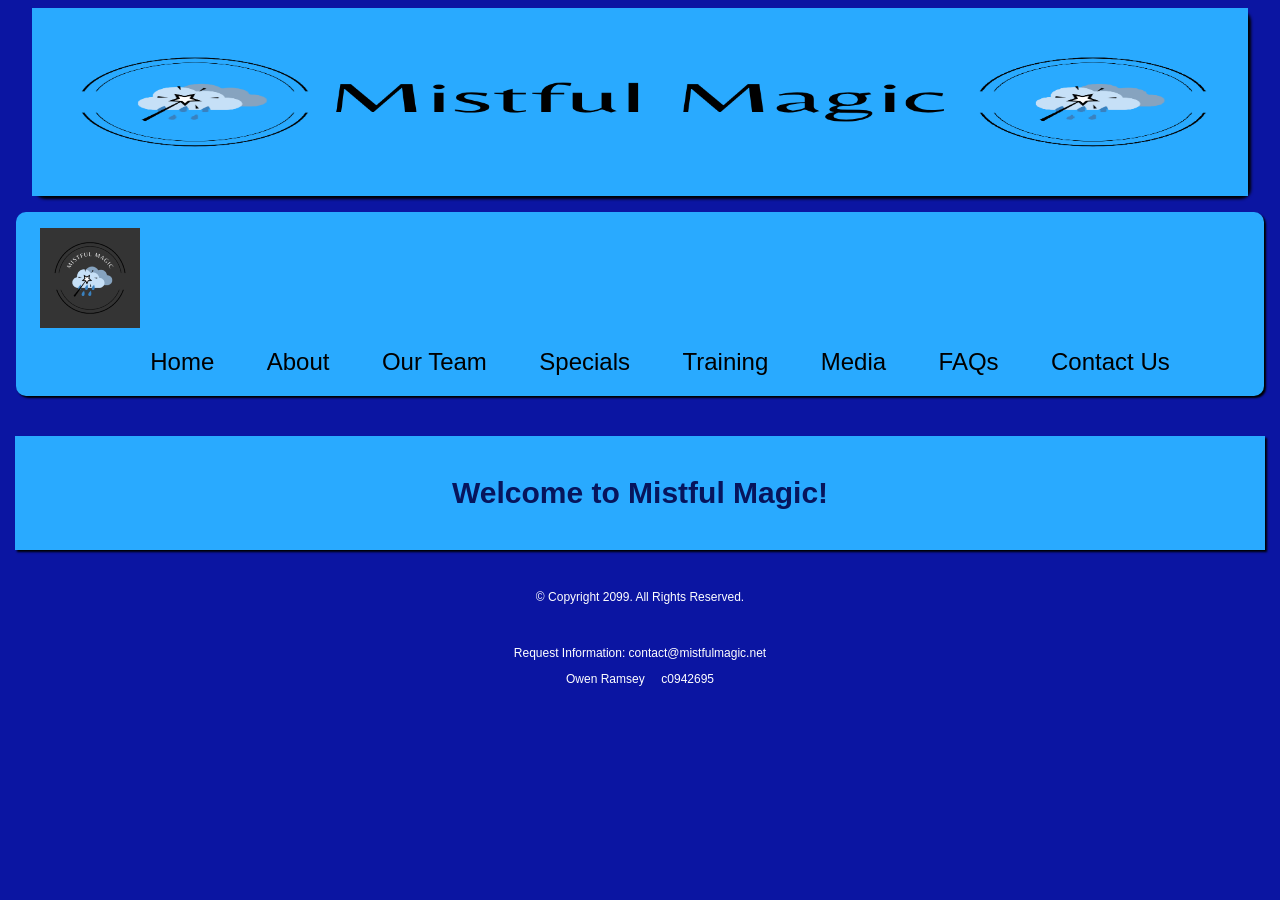
<file: index.html>
<!DOCTYPE html>
<!--
  Owen Ramsey
  index.html
  -->
<html lang="en">
<head>
<link rel="stylesheet" href = "css/styles.css">
<meta name="viewport" content="width=device-width, initial-scale=1">
  <title> Mistful Magic </title>
  <meta charset="utf-8">

  <link rel="shortcut icon" href="images/favicon.ico">
  
  <link rel="icon" type="images/png" sizes="32x32" href="images/favicon-32.png">
  
  <link rel="apple-touch-icon" sizes="180x180" href="images/apple-touch-icon.png">
  
  <link rel="icon" sizes="192x192" href="images/android-chrome-192.png">
  
</head>

<body>
 

  <header> 
		 <div class="tablet-desktop">
		<img src="images/mistful-magic-banner.png" alt= " Mistful magic logo banner">
		</div>
  </header>
   <div id="container">
  <nav>
		<a href="index.html"> <img src="images/Mistful-Magic.png" 
		alt="Company logo"> </a>
  <ul> 
		
		<li> <a href="index.html"> Home </a> </li>
		<li> <a href="about.html"> About </a> </li>
		<li><a href="team.html"> Our Team </a> </li>
		<li> <a href="specials.html"> Specials </a> </li>
		<li> <a href="training.html"> Training </a> </li>
		<li> <a href="media.html"> Media </a> </li>
		<li> <a href="faqs.html"> FAQs </a> </li>
		<li> <a href="contact.html">Contact Us</a> </li>
  </ul>
  </nav>
  
  <!-- Use the main area to add the main content to the webpage -->
  <main>
  <div id="intro">
   <h2>  Welcome to Mistful Magic! </h2>
  </div>
  </main>
  
  <footer>
    <p>&copy; Copyright 2099. All Rights Reserved.</p>
	<br> 
	<p> <a href="mailto:contact@mistfulmagic.net"> Request Information: contact@mistfulmagic.net </a> </p>
	<p> Owen Ramsey &nbsp; &nbsp; c0942695 </p>
  </footer>
  
  </div>
</body>

</html>
</file>
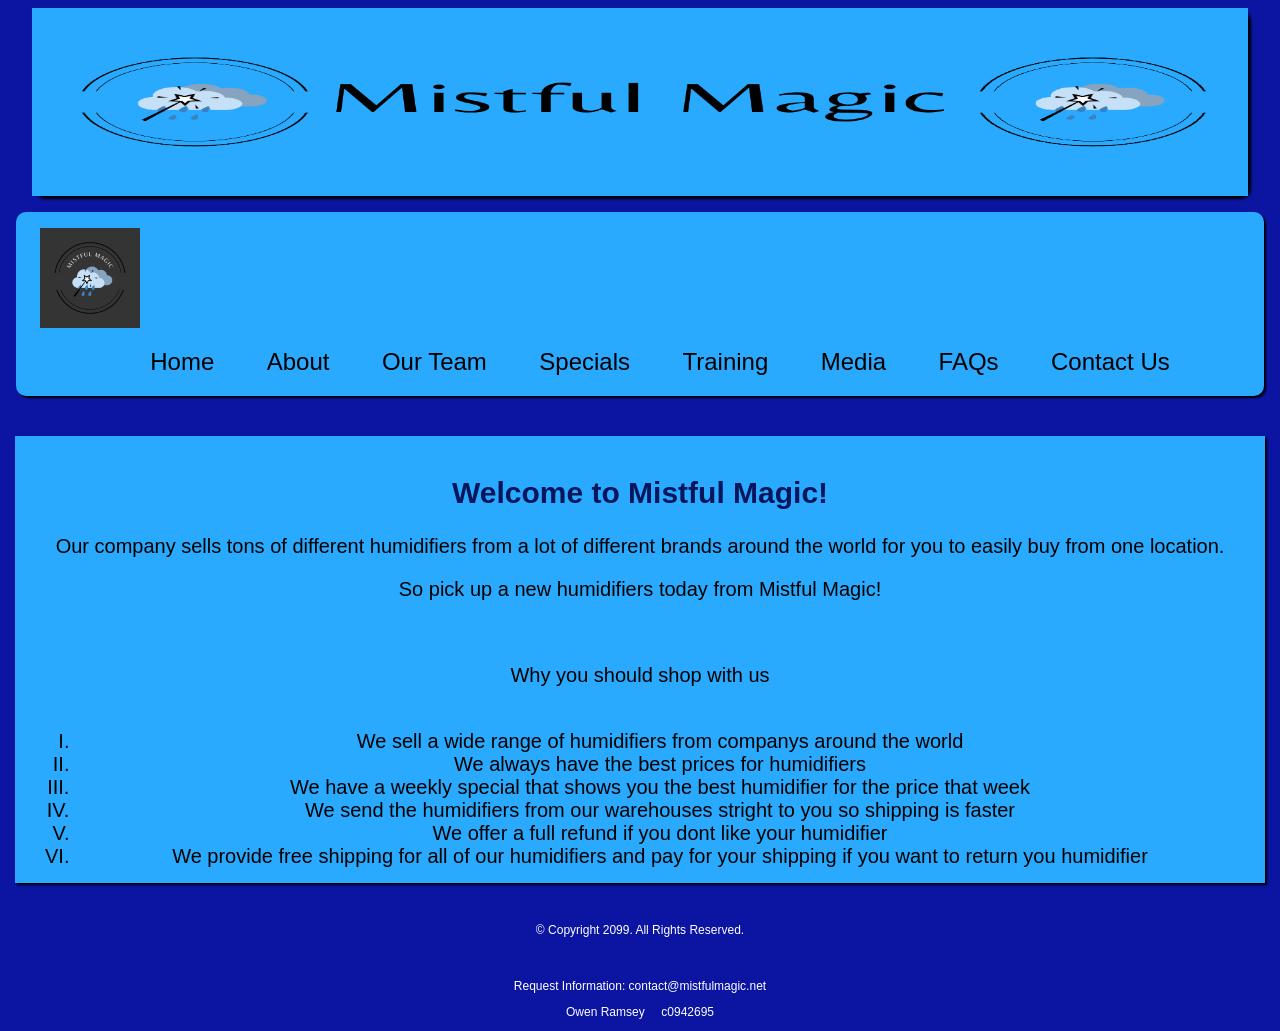
<file: about.html>
<!DOCTYPE html>
<!--
  Owen Ramsey
  about.html
  -->
<html lang="en">
<head>
<link rel="stylesheet" href = "css/styles.css">
<meta name="viewport" content="width=device-width, initial-scale=1">
  <title> Mistful Magic </title>
  <meta charset="utf-8">

  <link rel="shortcut icon" href="images/favicon.ico">
  
  <link rel="icon" type="images/png" sizes="32x32" href="images/favicon-32.png">
  
  <link rel="apple-touch-icon" sizes="180x180" href="images/apple-touch-icon.png">
  
  <link rel="icon" sizes="192x192" href="images/android-chrome-192.png">
</head>

<body>
 

  <header> 
	 <div class="tablet-desktop">
		<img src="images/mistful-magic-banner.png" alt= " Mistful magic logo banner">
		</div>
  </header>
   <div id="container">
  <nav>
		<a href="index.html"> <img src="images/Mistful-Magic.png" 
		alt="Company logo"> </a>
  <ul> 
		
		<li> <a href="index.html"> Home </a> </li>
		<li> <a href="about.html"> About </a> </li>
		<li><a href="team.html"> Our Team </a> </li>
		<li> <a href="specials.html"> Specials </a> </li>
		<li> <a href="training.html"> Training </a> </li>
		<li> <a href="media.html"> Media </a> </li>
		<li> <a href="faqs.html"> FAQs </a> </li>
		<li> <a href="contact.html">Contact Us</a> </li>
  </ul>
  </nav>
  
  <!-- Use the main area to add the main content to the webpage -->
  <main>
  <div id="intro">
   <h2>  Welcome to Mistful Magic! </h2>
	 <div class="mobile">
   <p> Our company sells tons of different humidifiers from a lot of different brands around the world for you
   to easily buy from one location.</p>
  
   <p> So pick up a new humidifiers today from Mistful Magic! </p>
    </div>
    <div class="tablet-desktop">
	<br>
   <p> Why you should shop with us </p>
   <br>
   
   <ol>
		<li> We sell a wide range of humidifiers from companys around the world </li>
		<li> We always have the best prices for humidifiers</li>
		<li> We have a weekly special that shows you the best humidifier for the price that week</li>
		<li> We send the humidifiers from our warehouses stright to you so shipping is faster </li>
		<li> We offer a full refund if you dont like your humidifier</li>
		<li> We provide free shipping for all of our humidifiers and pay for your shipping if you want to return you humidifier </li>
		
	 </ol>
	 </div>
  </div>
  </main>
  
  <footer>
    <p>&copy; Copyright 2099. All Rights Reserved.</p>
	<br> 
	<p> <a href="mailto:contact@mistfulmagic.net"> Request Information: contact@mistfulmagic.net </a> </p>
	<p> Owen Ramsey &nbsp; &nbsp; c0942695 </p>
  </footer>
  
  </div>
</body>

</html>
</file>
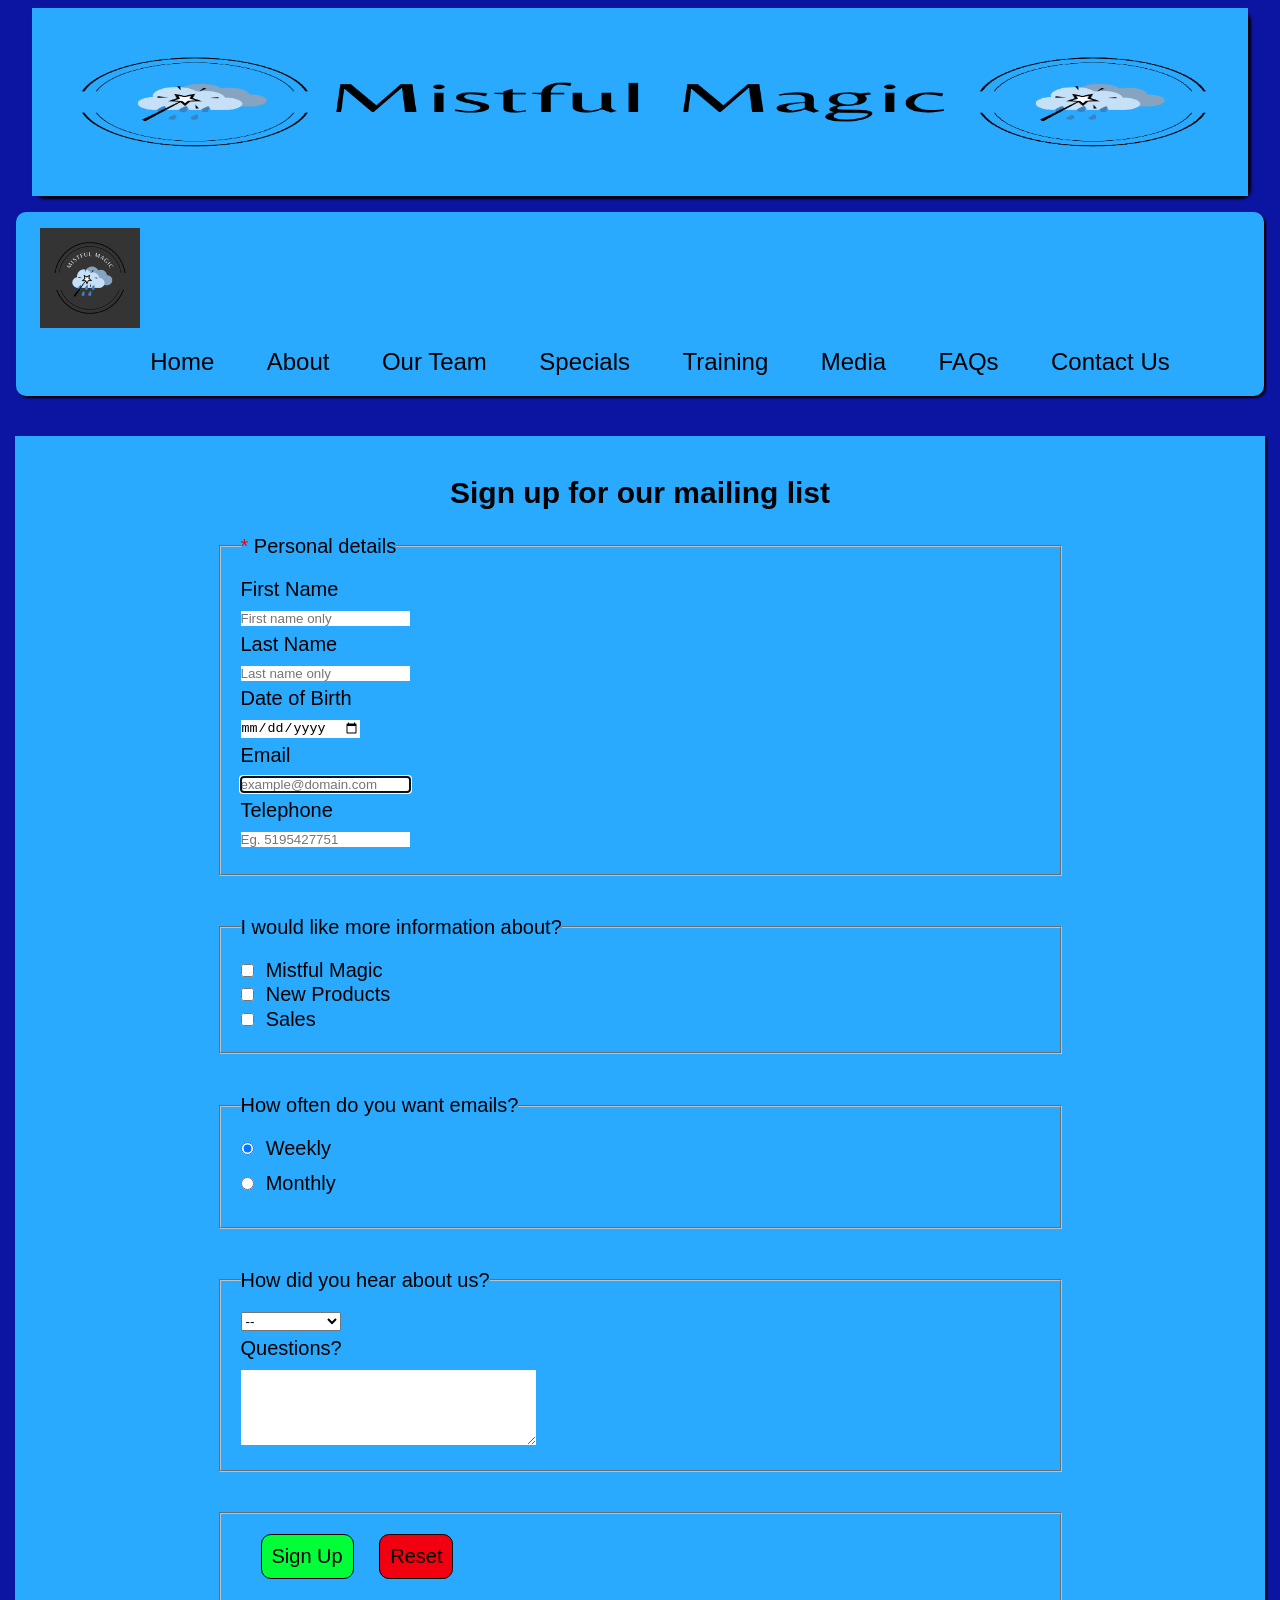
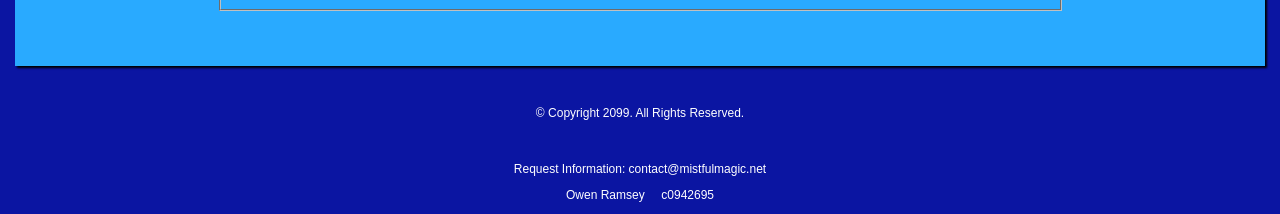
<file: contact.html>
<!DOCTYPE html>
<!--
  Owen Ramsey
  contact.html
  -->
<html lang="en">
<head>
<link rel="stylesheet" href = "css/contact.css">
<meta name="viewport" content="width=device-width, initial-scale=1">
  <title> Mistful Magic </title>
  <meta charset="utf-8">

  <link rel="shortcut icon" href="images/favicon.ico">
  
  <link rel="icon" type="images/png" sizes="32x32" href="images/favicon-32.png">
  
  <link rel="apple-touch-icon" sizes="180x180" href="images/apple-touch-icon.png">
  
  <link rel="icon" sizes="192x192" href="images/android-chrome-192.png">
  
</head>

<body>
 

  <header> 
		 <div class="tablet-desktop">
		<img src="images/mistful-magic-banner.png" alt= " Mistful magic logo banner">
		</div>
  </header>
   <div id="container">
  <nav>
		<a href="index.html"> <img src="images/Mistful-Magic.png" 
		alt="Company logo"> </a>
  <ul> 
		
	<li> <a href="index.html"> Home </a> </li>
	<li> <a href="about.html"> About </a> </li>
	<li><a href="team.html"> Our Team </a> </li>
	<li> <a href="specials.html"> Specials </a> </li>
	<li> <a href="training.html"> Training </a> </li>
	<li> <a href="media.html"> Media </a> </li>
	<li> <a href="faqs.html"> FAQs </a> </li>
	<li> <a href="contact.html">Contact Us</a> </li>
  </ul>
  </nav>
  
  <!-- Use the main area to add the main content to the webpage -->
  <main>
    <h2>Sign up for our mailing list</h2>
  <div id="form">
    
    <form>
      <!-- Form for user to join mailling list-->
      <fieldset class="textbox"> 
        <legend><span>*</span> Personal details</legend>
            <label for="first_name">First Name </label>
            <input id="first-name" size="20" name="first-name" type="text" placeholder="First name only" required>
            
            <label for="last_name">Last Name </label>
            <input id="last_name" name="last_name" type="text" placeholder="Last name only" required> 
        
          <label for="dob">Date of Birth </label>
            <input id="dob" name="dob" type="date" placeholder="mm/dd/yyyy">
        
            <label for="email">Email </label>
            <input id="email" name="email" type="email" placeholder="example@domain.com" autofocus required> 
        
            <label for="phone">Telephone </label>
            <input id="phone" name="phone" type="tel" placeholder="Eg. 5195427751" required> 
        
      </fieldset>		    

      <fieldset>
        <legend>I would like more information about?</legend>
          <input type="checkbox" name="mistmagic"  id="mistmagic"  value="mistmagic"  class="chkbx" /> Mistful Magic <br /> 
          <input type="checkbox" name="products" id="products" value="products" class="chkbx" /> New Products <br />
          <input type="checkbox" name="sales"    id="sales"    value="sales"    class="chkbx" /> Sales <br />
      </fieldset>	
        
      <fieldset >
        <legend> How often do you want emails? </legend>

              <label for="weekly"><input type="radio" name="frequency"
                 id="weekly" value="weekly" checked="checked"> Weekly</label>
                 
              <label for="monthly"><input type="radio" name="frequency"
                id="monthly" value="monthly"> Monthly</label>
      </fieldset>

      <fieldset>
        <legend>How did you hear about us? </legend>
              <select name="reference" id="reference">
                 <option value="--">--</option>
                 <option value="ad">Advertisment</option>
                 <option value="friend">Friend</option>
                 <option value="google">Google</option>
                 <option value="social">Social Media</option>
                 <option value="social">Other</option>
              </select>

              <label for="questions"> Questions?</label>
				<textarea id="questions" name="questions" rows="5" cols="35"> </textarea>
      </fieldset>

      <fieldset> 
        <input type="submit" id="submit" value="Sign Up" class="btn">

        <input type="reset" id="reset" value="Reset" class="btn">
       
        </fieldset> 
    </form>
  </div>
  </main>
  
  <footer>
    <p>&copy; Copyright 2099. All Rights Reserved.</p>
	<br> 
	<p> <a href="mailto:contact@mistfulmagic.net"> Request Information: contact@mistfulmagic.net </a> </p>
	<p> Owen Ramsey &nbsp; &nbsp; c0942695 </p>
  </footer>
  
  </div>
</body>

</html>
</file>
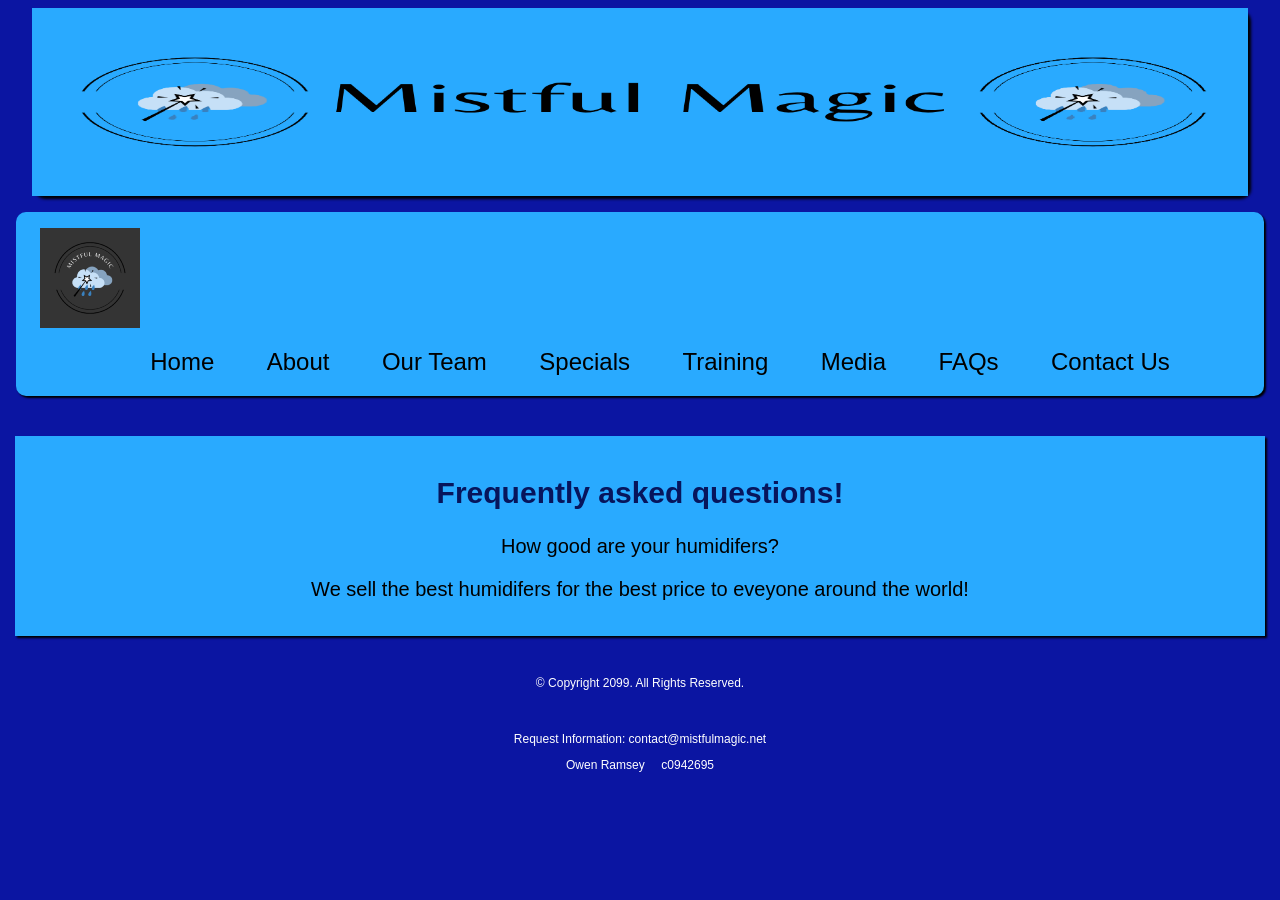
<file: faqs.html>
<!DOCTYPE html>
<!--
  Owen Ramsey
  index.html
  -->
<html lang="en">
<head>
<link rel="stylesheet" href = "css/styles.css">
<meta name="viewport" content="width=device-width, initial-scale=1">
  <title> Mistful Magic </title>
  <meta charset="utf-8">

  <link rel="shortcut icon" href="images/favicon.ico">
  
  <link rel="icon" type="images/png" sizes="32x32" href="images/favicon-32.png">
  
  <link rel="apple-touch-icon" sizes="180x180" href="images/apple-touch-icon.png">
  
  <link rel="icon" sizes="192x192" href="images/android-chrome-192.png">
  
</head>

<body>
 

  <header> 
		 <div class="tablet-desktop">
		<img src="images/mistful-magic-banner.png" alt= " Mistful magic logo banner">
		</div>
  </header>
   <div id="container">
  <nav>
		<a href="index.html"> <img src="images/Mistful-Magic.png" 
		alt="Company logo"> </a>
  <ul> 
		
		<li> <a href="index.html"> Home </a> </li>
		<li> <a href="about.html"> About </a> </li>
		<li><a href="team.html"> Our Team </a> </li>
		<li> <a href="specials.html"> Specials </a> </li>
		<li> <a href="training.html"> Training </a> </li>
		<li> <a href="media.html"> Media </a> </li>
		<li> <a href="faqs.html"> FAQs </a> </li>
		<li> <a href="contact.html">Contact Us</a> </li>
  </ul>
  </nav>
  
  <!-- Use the main area to add the main content to the webpage -->
  <main>
  <div id="faq">
   <h2>Frequently asked questions! </h2>
   
    <p>How good are your humidifers?</p>
    <p> We sell the best humidifers for the best price to eveyone around the world!</p>
    

  </div>
  </main>
  
  <footer>
    <p>&copy; Copyright 2099. All Rights Reserved.</p>
	<br> 
	<p> <a href="mailto:contact@mistfulmagic.net"> Request Information: contact@mistfulmagic.net </a> </p>
	<p> Owen Ramsey &nbsp; &nbsp; c0942695 </p>
  </footer>
  
  </div>
</body>

</html>
</file>
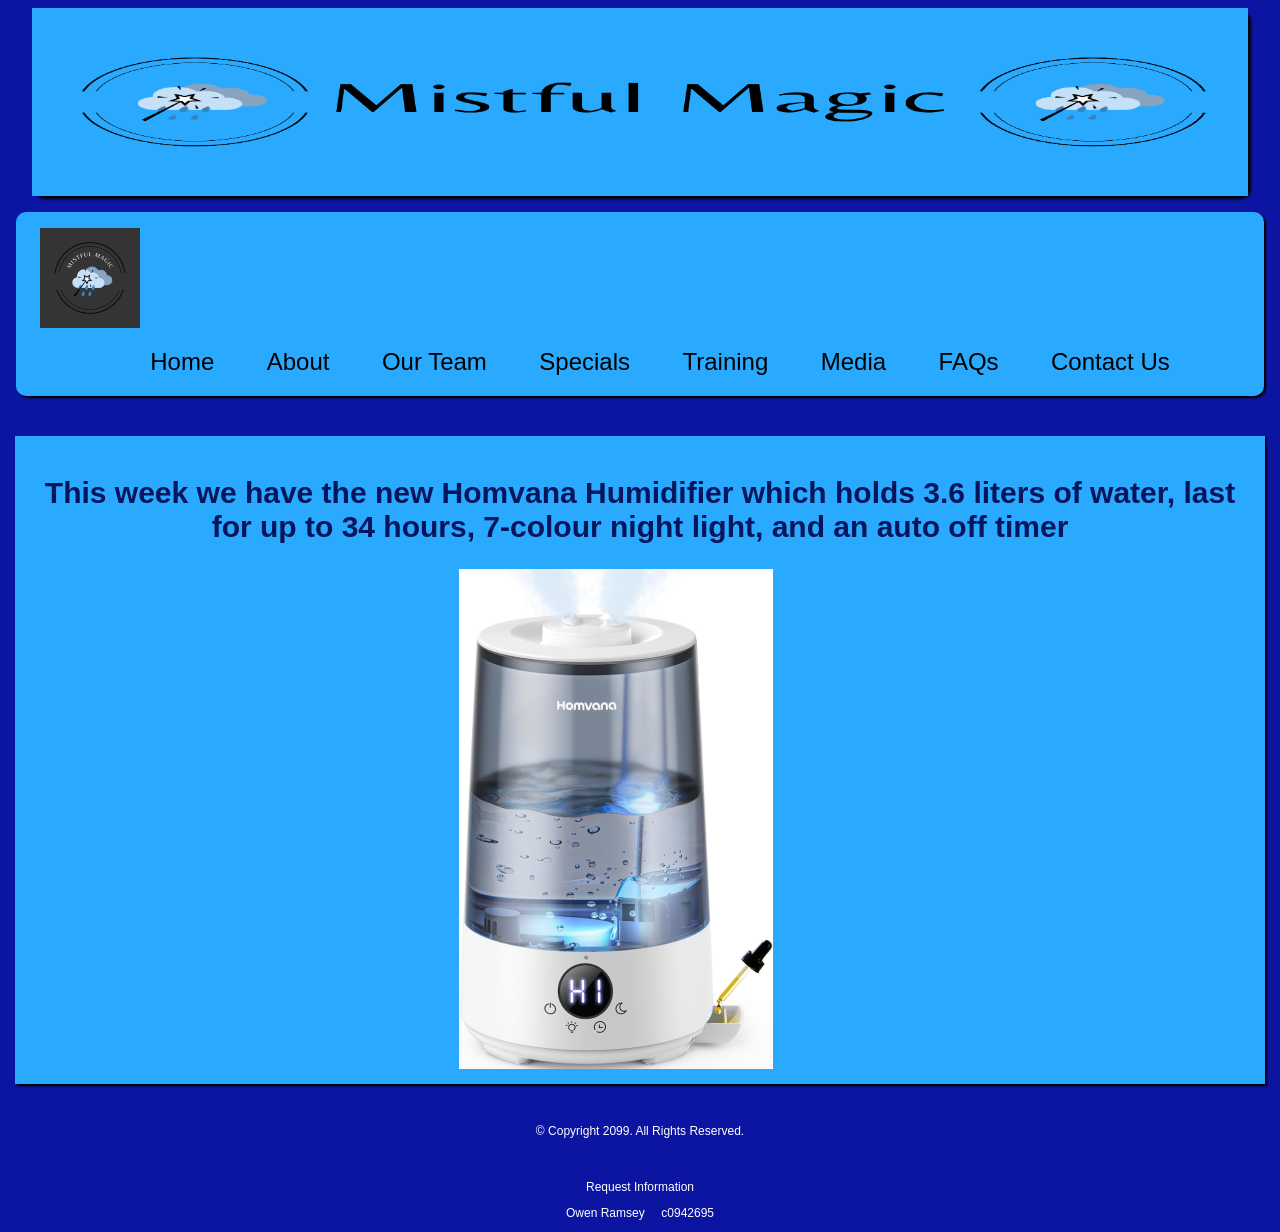
<file: specials.html>
<!DOCTYPE html>
<!--
  Owen Ramsey
  specials.html
  -->
<html lang="en">
<head>
<link rel="stylesheet" href = "css/styles.css">
<meta name="viewport" content="width=device-width, initial-scale=1">
  <title> Mistful Magic </title>
  <meta charset="utf-8">

  <link rel="shortcut icon" href="images/favicon.ico">
  
  <link rel="icon" type="images/png" sizes="32x32" href="images/favicon-32.png">
  
  <link rel="apple-touch-icon" sizes="180x180" href="images/apple-touch-icon.png">
  
  <link rel="icon" sizes="192x192" href="images/android-chrome-192.png">
  
</head>

<body>
  <header> 
		 <div class="tablet-desktop">
		<img src="images/mistful-magic-banner.png" alt= " Mistful magic logo banner">
		</div>
  </header>
	 <div id="container">
  <nav>
		<a href="index.html"> <img src="images/Mistful-Magic.png" 
		alt="Company logo"> </a>
  <ul> 
		
		<li> <a href="index.html"> Home </a> </li>
		<li> <a href="about.html"> About </a> </li>
		<li><a href="team.html"> Our Team </a> </li>
		<li> <a href="specials.html"> Specials </a> </li>
		<li> <a href="training.html"> Training </a> </li>
		<li> <a href="media.html"> Media </a> </li>
		<li> <a href="faqs.html"> FAQs </a> </li>
		<li> <a href="contact.html">Contact Us</a> </li>
  </ul>
  </nav>
  
  <!-- Use the main area to add the main content to the webpage -->
  <main>
  <div id="specials">
  <h2> This week we have the new Homvana Humidifier which holds 3.6 liters of water, last for up to 34 hours,
	7-colour night light, and an auto off timer</h2>
	<img src="images/product-of-the-week.png" alt="Homcana Humidifier">
  </div>
  </main>
  
  <footer>
    <p>&copy; Copyright 2099. All Rights Reserved.</p>
	<br> 
	<p> <a href="mailto:contact@mistfulmagic.net"> Request Information </a> </p>
	<p> Owen Ramsey &nbsp; &nbsp; c0942695 </p>
  </footer>
	</div>
</body>

</html>
</file>
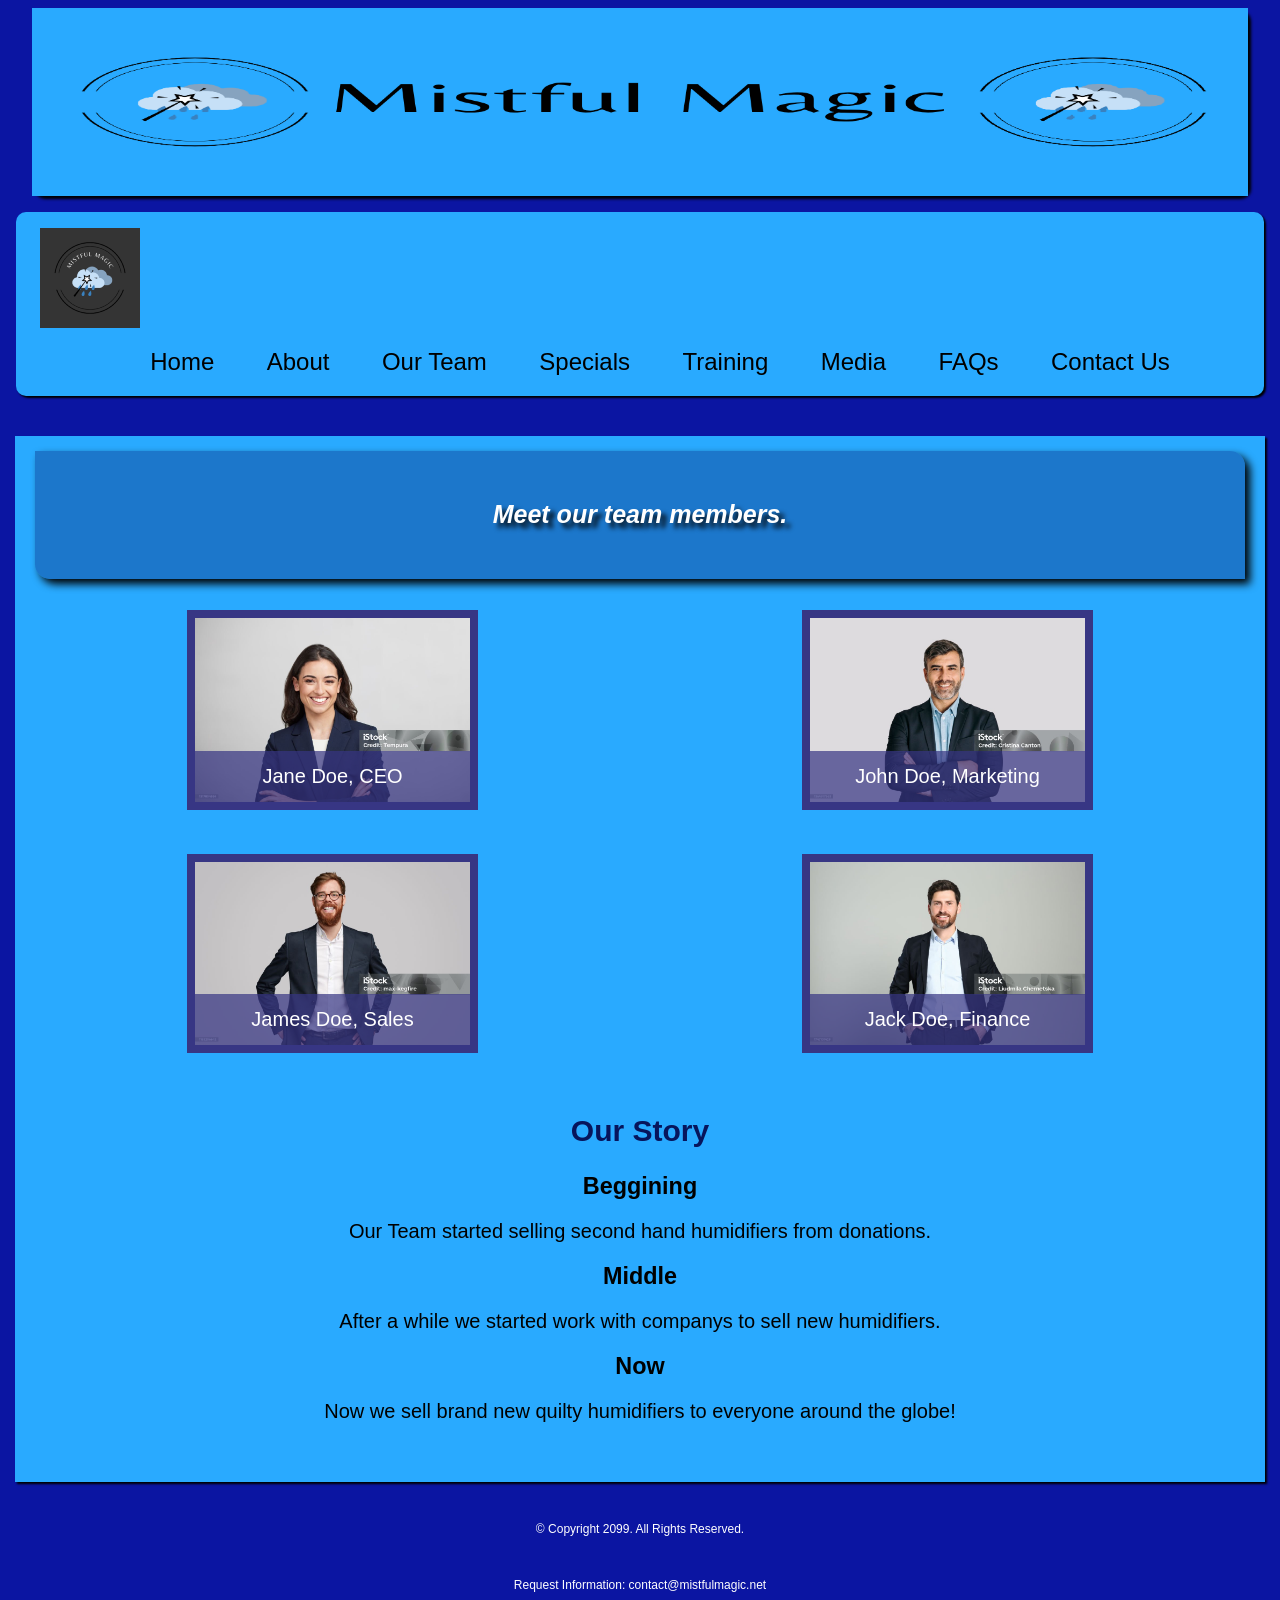
<file: team.html>
<!DOCTYPE html>
<!--
  Owen Ramsey
  team.html
  -->
<html lang="en">
<head>
<link rel="stylesheet" href = "css/team.css">
<meta name="viewport" content="width=device-width, initial-scale=1">
  <title> Mistful Magic </title>
  <meta charset="utf-8">

  <link rel="shortcut icon" href="images/favicon.ico">
  
  <link rel="icon" type="images/png" sizes="32x32" href="images/favicon-32.png">
  
  <link rel="apple-touch-icon" sizes="180x180" href="images/apple-touch-icon.png">
  
  <link rel="icon" sizes="192x192" href="images/android-chrome-192.png">
  
</head>

<body>
 

  <header> 
		 <div class="tablet-desktop">
		<img src="images/mistful-magic-banner.png" alt= " Mistful magic logo banner">
		</div>
  </header>
   <div id="container">
  <nav>
		<a href="index.html"> <img src="images/Mistful-Magic.png" 
		alt="Company logo"> </a>
  <ul> 
		
		<li> <a href="index.html"> Home </a> </li>
		<li> <a href="about.html"> About </a> </li>
		<li><a href="team.html"> Our Team </a> </li>
		<li> <a href="specials.html"> Specials </a> </li>
		<li> <a href="training.html"> Training </a> </li>
		<li> <a href="media.html"> Media </a> </li>
		<li> <a href="faqs.html"> FAQs </a> </li>
		<li> <a href="contact.html">Contact Us</a> </li>
  </ul>
  </nav>
  
  <!-- Use the main area to add the main content to the webpage -->
  <main >
  <div class="grid">
  
	<aside>
		<p> Meet our team members.</p>
	</aside>
	
	<figure>
		<img src="images/CEO.jpg" alt=" CEO ">
	
		<figcaption> Jane Doe, CEO</figcaption>
	</figure>
  
	<figure>
		<img src="images/marketing.jpg" alt="Marketing">
	
		<figcaption> John Doe, Marketing</figcaption>
	</figure>
  
	<figure>
		<img src="images/sales.jpg" alt="Sales">
	
		<figcaption> James Doe, Sales</figcaption>
	</figure>
  
  
	<figure>
		<img src="images/finance.jpg" alt="finance">
	
		<figcaption> Jack Doe, Finance</figcaption>
	</figure>
  </div>
  
  
  
	<article>
		<h2> Our Story </h2>
			<section id="beggining">
	
				<h3> Beggining </h3>
				<p> Our Team started selling second hand humidifiers from donations.</p>
			
			</section>
			
			<section id="middle">
				<h3> Middle </h3>
				<p> After a while we started work with companys to sell new humidifiers.</p>
			</section>
			
			<section id="now">
				<h3> Now</h3>
				<p> Now we sell brand new quilty humidifiers to everyone around the globe!</p>
			</section>
	</article>
	
 
  
  </main>
  
  <footer>
    <p>&copy; Copyright 2099. All Rights Reserved.</p>
	<br> 
	<p> <a href="mailto:contact@mistfulmagic.net"> Request Information: contact@mistfulmagic.net </a> </p>
	<p> Owen Ramsey &nbsp; &nbsp; c0942695 </p>
  </footer>
  
  </div>
</body>

</html>
</file>
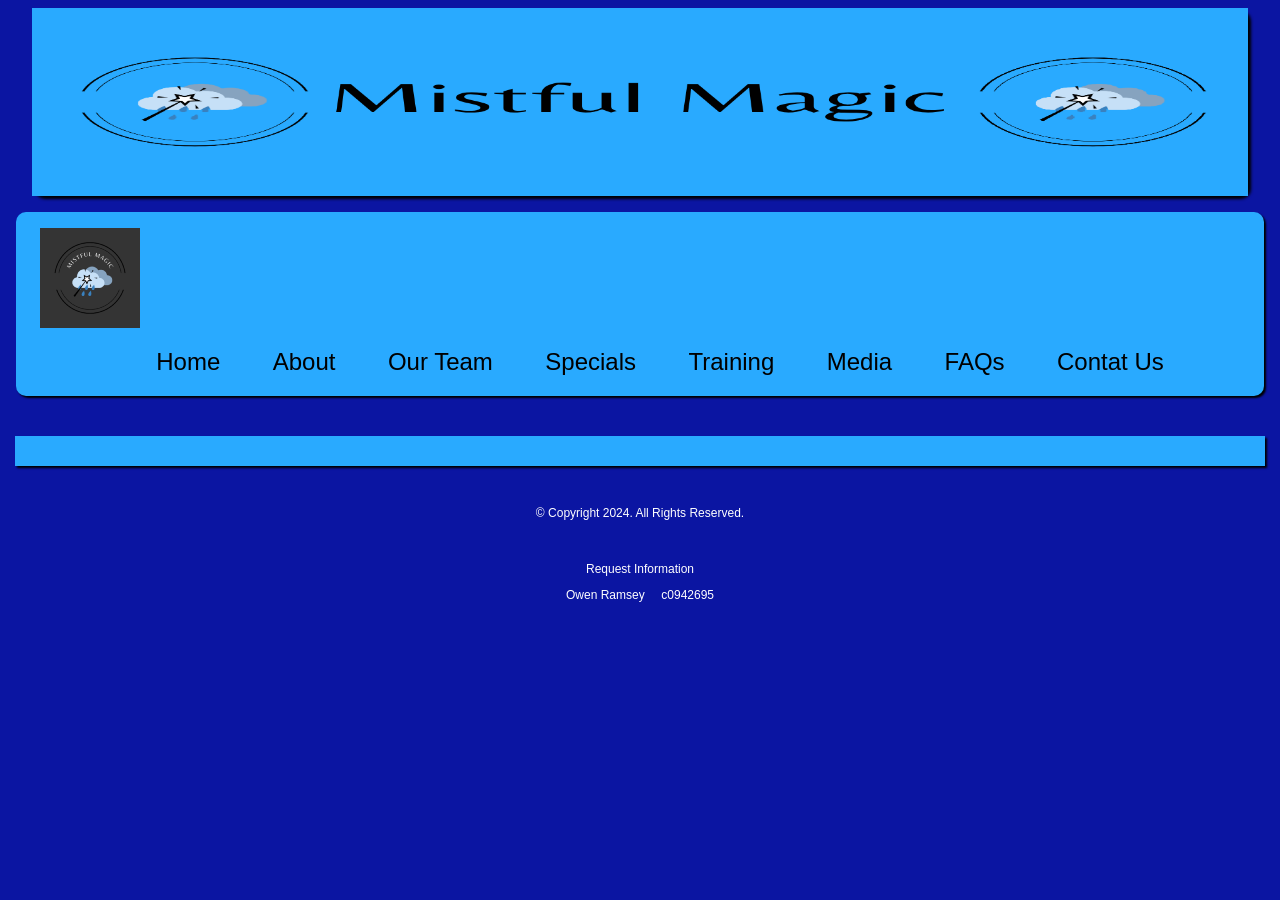
<file: template.html>
<!DOCTYPE html>
<!--
  Owen Ramsey
  template.html
  -->
<html lang="en">
<head>
<link rel="stylesheet" href = "css/styles.css">
<meta name="viewport" content="width=device-width, initial-scale=1">
  <title> Mistful Magic </title>
  <meta charset="utf-8">
</head>

<body>
  <header> 
		<img src="images/mistful-magic-banner.png" alt= " Mistful magic logo banner">
  </header>
	<div id="container">
  <nav>
		<a href="index.html"> <img src="images/Mistful-Magic.png" 
		alt="Company logo"> </a>
  <ul> 
		
		<li> <a href="index.html"> Home </a> </li>
		<li> <a href="about.html"> About </a> </li>
		<li><a href="team.html"> Our Team </a> </li>
		<li> <a href="specials.html"> Specials </a> </li>
		<li> <a href="training.html"> Training </a> </li>
		<li> <a href="media.html"> Media </a> </li>
		<li> <a href="faqs.html"> FAQs </a> </li>
		<li> <a href="contact.html">Contat Us</a> </li>
  </ul>
  </nav>
  
  <!-- Use the main area to add the main content to the webpage -->
  <main>
  <div>
  </div>
  </main>
  
  <footer>
    <p>&copy; Copyright 2024. All Rights Reserved.</p>
	<br> 
	<p> <a href="mailto:contact@mistfulmagic.net"> Request Information </a> </p>
	<p> Owen Ramsey &nbsp; &nbsp; c0942695 </p>
  </footer>
  </div>
</body>

</html>
</file>
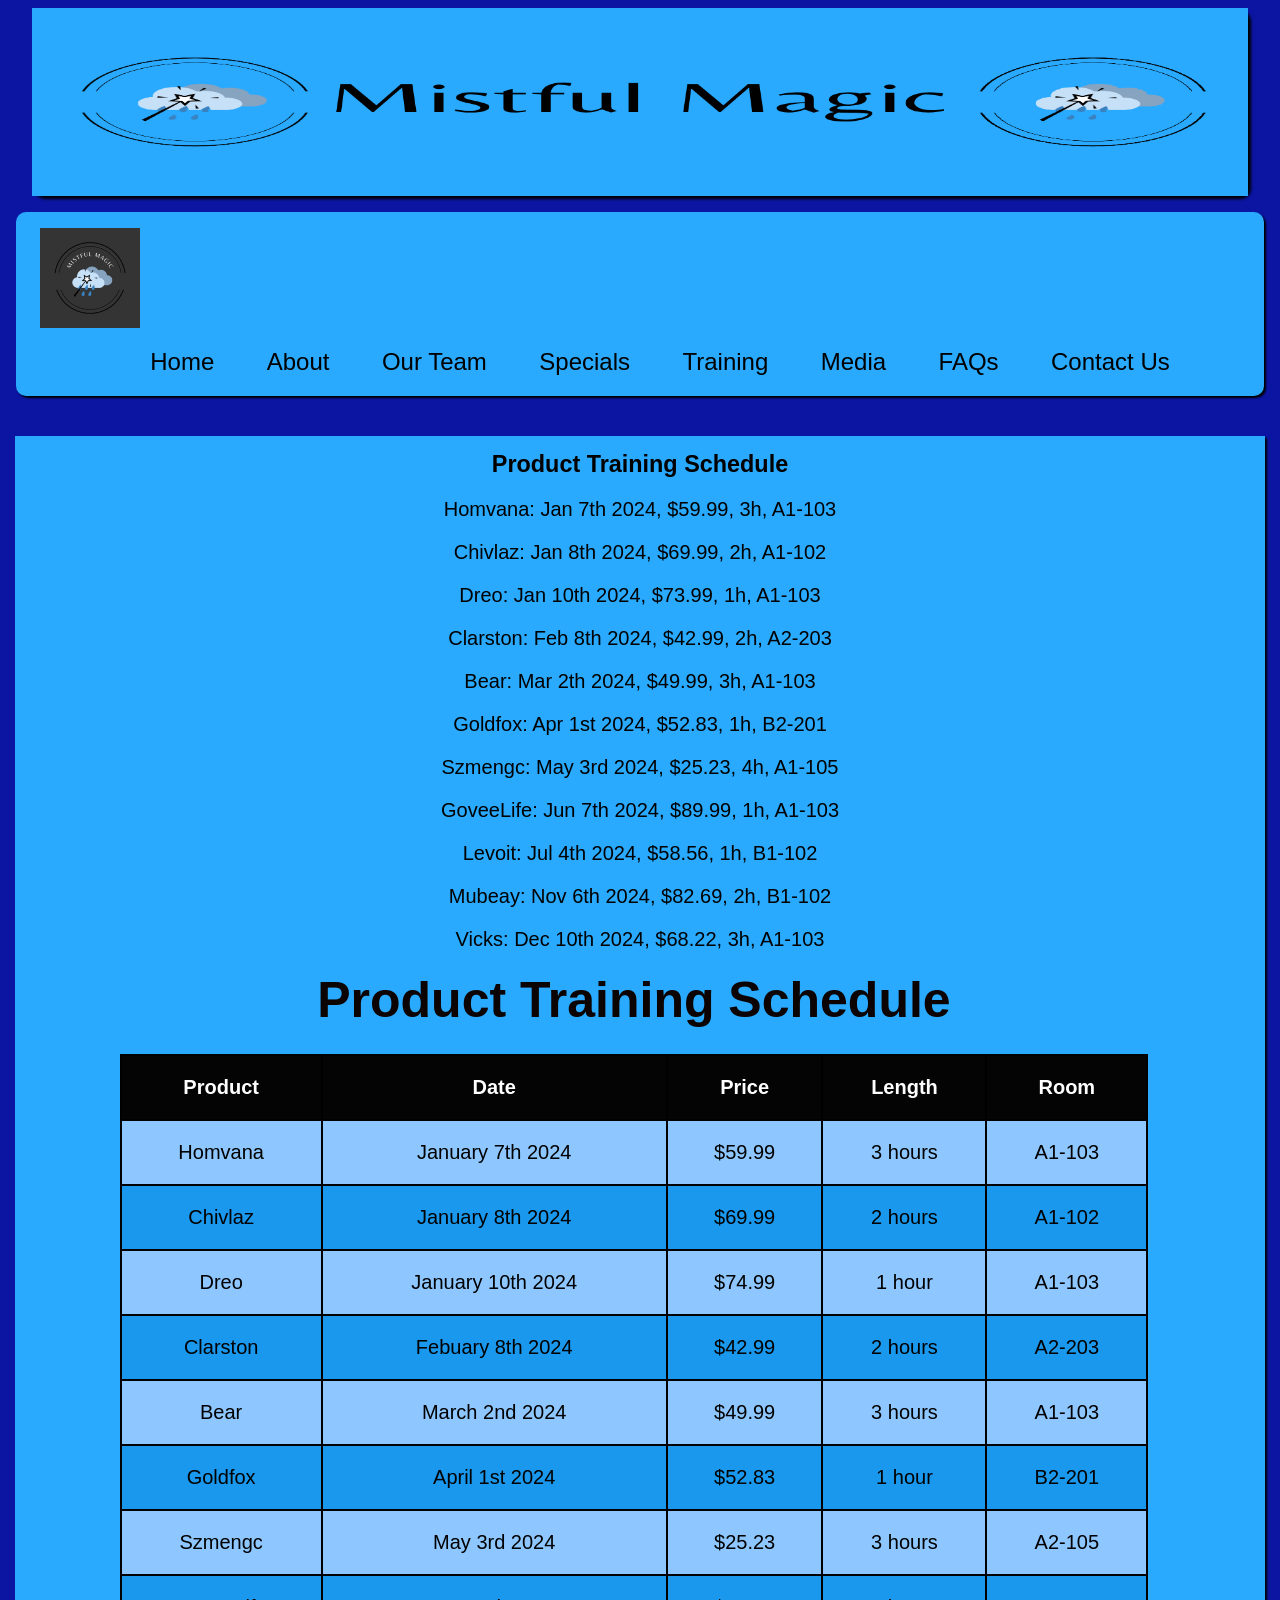
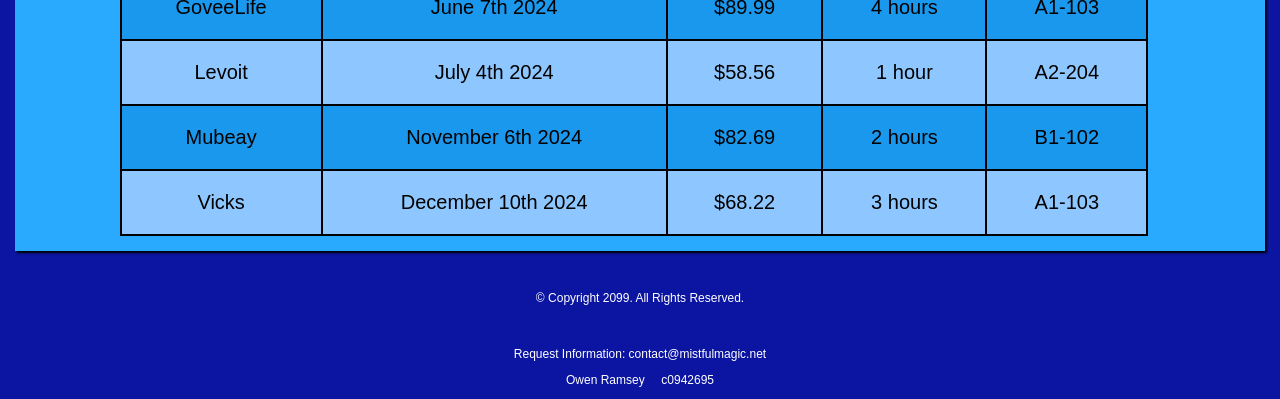
<file: training.html>
<!DOCTYPE html>
<!--
  Owen Ramsey
  training.html
  -->
<html lang="en">
<head>
<link rel="stylesheet" href = "css/training.css">
<meta name="viewport" content="width=device-width, initial-scale=1">
  <title> Mistful Magic </title>
  <meta charset="utf-8">

  <link rel="shortcut icon" href="images/favicon.ico">
  
  <link rel="icon" type="images/png" sizes="32x32" href="images/favicon-32.png">
  
  <link rel="apple-touch-icon" sizes="180x180" href="images/apple-touch-icon.png">
  
  <link rel="icon" sizes="192x192" href="images/android-chrome-192.png">
  
</head>

<body>
 

  <header> 
		<div class="tablet-desktop">
		<img src="images/mistful-magic-banner.png" alt= " Mistful magic logo banner">
		</div>
  </header>
   <div id="container">
  <nav>
		<a href="index.html"> <img src="images/Mistful-Magic.png" 
		alt="Company logo"> </a>
  <ul> 
		
		<li> <a href="index.html"> Home </a> </li>
		<li> <a href="about.html"> About </a> </li>
		<li><a href="team.html"> Our Team </a> </li>
		<li> <a href="specials.html"> Specials </a> </li>
		<li> <a href="training.html"> Training </a> </li>
		<li> <a href="media.html"> Media </a> </li>
		<li> <a href="faqs.html"> FAQs </a> </li>
		<li> <a href="contact.html">Contact Us</a> </li>
  </ul>
  </nav>
  
  <!-- Use the main area to add the main content to the webpage -->
  <main>
    <div class="mobile">
	  
			<h3>Product Training Schedule</h3>
			<p>Homvana: Jan 7th 2024, $59.99, 3h, A1-103</p>
			<p>Chivlaz: Jan 8th 2024, $69.99, 2h, A1-102</p>
			<p>Dreo: Jan 10th 2024, $73.99, 1h, A1-103</p>
			<p>Clarston: Feb 8th 2024, $42.99, 2h, A2-203</p>
			<p>Bear: Mar 2th 2024, $49.99, 3h, A1-103</p>
			<p>Goldfox: Apr 1st 2024, $52.83, 1h, B2-201</p>
      <p>Szmengc: May 3rd 2024, $25.23, 4h, A1-105</p>
      <p>GoveeLife: Jun 7th 2024, $89.99, 1h, A1-103</p>
      <p>Levoit: Jul 4th 2024, $58.56, 1h, B1-102</p>
      <p>Mubeay: Nov 6th 2024, $82.69, 2h, B1-102</p>
      <p>Vicks: Dec 10th 2024, $68.22, 3h, A1-103</p>
	  </div>

  <div id="table" class="tablet-desktop">
    <table>
      <caption>Product Training Schedule</caption>

     <tr><!-- Row 1 -->
				<th>Product</th>
				<th>Date</th>
				<th>Price</th>
        <th>Length</th>
        <th>Room</th>
			</tr>

      <tr><!-- Row 2 -->
        <td>Homvana</td>
        <td>January 7th 2024</td>
        <td>$59.99</td>
        <td>3 hours</td>
        <td>A1-103</td>
      </tr>

      <tr><!-- Row 3 -->
        <td>Chivlaz</td>
        <td>January 8th 2024</td>
        <td>$69.99</td>
        <td>2 hours</td>
        <td>A1-102</td>
      </tr>

      <tr><!-- Row 4 -->
        <td>Dreo</td>
        <td>January 10th 2024</td>
        <td>$74.99</td>
        <td>1 hour</td>
        <td>A1-103</td>
      </tr>

      <tr><!-- Row 5 -->
        <td>Clarston</td>
        <td>Febuary 8th 2024</td>
        <td>$42.99</td>
        <td>2 hours</td>
        <td>A2-203</td>
      </tr>

      <tr><!-- Row 6 -->
        <td>Bear</td>
        <td>March 2nd 2024</td>
        <td>$49.99</td>
        <td>3 hours</td>
        <td>A1-103</td>
      </tr>

      <tr><!-- Row 7 -->
        <td>Goldfox</td>
        <td>April 1st 2024</td>
        <td>$52.83</td>
        <td>1 hour</td>
        <td>B2-201</td>
      </tr>

      <tr><!-- Row 8 -->
        <td>Szmengc</td>
        <td>May 3rd 2024</td>
        <td>$25.23</td>
        <td>3 hours</td>
        <td>A2-105</td>
      </tr>

      <tr><!-- Row 9 -->
        <td>GoveeLife</td>
        <td>June 7th 2024</td>
        <td>$89.99</td>
        <td>4 hours</td>
        <td>A1-103</td>
      </tr>

      <tr><!-- Row 10 -->
        <td>Levoit</td>
        <td>July 4th 2024</td>
        <td>$58.56</td>
        <td>1 hour</td>
        <td>A2-204</td>
      </tr>

      <tr><!-- Row 11 -->
        <td>Mubeay</td>
        <td>November 6th 2024</td>
        <td>$82.69</td>
        <td>2 hours</td>
        <td>B1-102</td>
      </tr>

      <tr><!-- Row 12 -->
        <td>Vicks</td>
        <td>December 10th 2024</td>
        <td>$68.22</td>
        <td>3 hours</td>
        <td>A1-103</td>
      </tr>

    </table>
   
  </div>
  </main>
  
  <footer>
    <p>&copy; Copyright 2099. All Rights Reserved.</p>
	<br> 
	<p> <a href="mailto:contact@mistfulmagic.net"> Request Information: contact@mistfulmagic.net </a> </p>
	<p> Owen Ramsey &nbsp; &nbsp; c0942695 </p>
  </footer>
  
  </div>
</body>

</html>
</file>
<file: css/styles.css>
/*
Author: Owen Ramsey
File Name: style.css
*/

body, header, nav, main, footer, img, h1, h3{
	margin: 0;
	padding: 0;
	border: 0;
}

/* style rules for body and imgage*/
body{
	background-color: #0B15A2;
}

img{
	max-width: 100%;
	display:block;
}
/*style rule for container */
#container{
	width: 100%;
	margin: 0 auto;
	font-family: Verdana, Arial, sans-serif;
}

/*style rule for header */
header{
	background-color:blue;
	margin: 0.5em 2em;
	border-radius: 10px;
	box-shadow: 3px 3px 3px #000000;
	text-align:center;
}

/* style rule for navigation area */
nav{
	text-align: right;
	padding: 1em;
	background-color: #29aaff;
	margin: 1em;
	border-radius: 10px;
	box-shadow: 2px 2px 2px #000000;
}

nav ul {
	list-style-type:none;
	margin:0;
	text-align: center;
}

nav li {
	
	text-align: center;
	font-size: 1.5em;
	
}

nav li:first-child {
	border-top: none;
}

nav li a {
	display: block;
	color: black;
	padding: 0.5em 1em;
	text-decoration: none;
	
}

nav img {
	padding: 0.5em 1em;
}

/* Show mobil class, hide tablet-desktop class */
.mobile {
	display: block;
}

.tablet-desktop {
	display: none;
}
/* main style rules */
main{
	background-color: #29aaff;
	text-align:center;
	font-size:1.25em;
	padding: 0.75em 1em;
	margin:2em 0.75em;
	box-shadow: 2px 2px 2px #000000;
	
}

main h2{	
	color:#07155C;
}

#specials img{
	margin-left: 35%;
}

/*Media Query for Tablet Viewport */
@media screen and (min-width: 630px), print {
	
	/* Tablet Viewport: Show tablet-desktop, hide mobile class */
      .tablet-desktop{
		display: block;
	  }
	
	
	 
	.mobile{
		display: none;
	}
	
	/*style rule for header */
header{
	background-color:blue;
	margin: 0.5em 2em;
	border-radius: 10px;
	box-shadow: 3px 3px 3px #000000;
	text-align:center;
}
	
	/* style rule for navigation area */
nav{
	text-align: right;
	padding: 0.5em;
	background-color: #29aaff;
	margin: 1em;
	border-radius: 10px;
	box-shadow: 2px 2px 2px #000000;
}

nav ul {
	list-style-type:none;
	margin:0;
	text-align: center;
}

nav li {
	display: inline-block;
	text-align: center;
	font-size: 1.5em;
	
}

nav li a {
	display: block;
	color: black;
	text-align:center;
	padding: 0.5em 1em;
	text-decoration: none;
	
}

nav img {
	padding: 0.5em 1em;
}
	main ol {
		list-style-type:upper-roman;
		margin:0;
		text-align: center;
	}
}

/* Media Query for Desktop Viewport */
@media screen and (min-width: 1015px), print {
	/* Tablet Viewport: Show tablet-desktop, hide mobile class */
      .tablet-desktop{
		display: block;
	  }
	
	
	 
	.mobile{
		display: block;
	}
	/*style rule for header */
header{
	background-color:blue;
	margin: 0.5em 2em;
	border-radius: 10px;
	box-shadow: 3px 3px 3px #000000;
	text-align:center;
}
	
	/* style rule for navigation area */
nav{
	text-align: right;
	padding: 0.5em;
	background-color: #29aaff;
	margin: 1em;
	border-radius: 10px;
	box-shadow: 2px 2px 2px #000000;
}

nav ul {
	list-style-type:none;
	margin:0;
	text-align: center;
}

nav li {
	display: inline-block;
	text-align: center;
	font-size: 1.5em;
	
}

nav li a {
	display: block;
	color: black;
	text-align:center;
	padding: 0.5em 1em;
	text-decoration: none;
	
}

nav img {
	padding: 0.5em 1em;
}
	main ol {
		list-style-type:upper-roman;
		margin:0;
		text-align: center;
	}
}
/* style rule for footer */
footer p{
	color: white;
	font-size: 0.75em;
	text-align: center;

}

footer p a{
		color:white;
		text-decoration:none;
}
</file>
<file: css/contact.css>
/*
Author: Owen Ramsey
File Name: training.css
*/
body, header, nav, main, footer, img, h1, h3, form, input, label, legend, textarea  {
	margin: 0;
	padding: 0;
	border: 0;
}

/* style rules for body and imgage*/
body{
	background-color: #0B15A2;
}

img{
	max-width: 100%;
	display:block;
}
/*style rule for container */
#container{
	width: 100%;
	margin: 0 auto;
	font-family: Verdana, Arial, sans-serif;
}

/*style rule for header */
header{
	background-color:blue;
	margin: 0.5em 2em;
	border-radius: 10px;
	box-shadow: 3px 3px 3px #000000;
	text-align:center;
}

/* style rule for navigation area */
nav{
	text-align: right;
	padding: 0.5em;
	background-color: #29aaff;
	margin: 1em;
	border-radius: 10px;
	box-shadow: 2px 2px 2px #000000;
}

nav ul {
	list-style-type:none;
	margin:0;
	text-align: center;
}

nav li {
	display: inline-block;
	text-align: center;
	font-size: 1.5em;
	
}

nav li a {
	display: block;
	color: black;
	text-align:center;
	padding: 0.5em 1em;
	text-decoration: none;
	
}

nav img {
	padding: 0.5em 1em;
}
/* main style rules */
main{
	background-color: #29aaff;
	text-align:center;
	font-size:1.25em;
	padding: 0.75em 1em;
	margin:2em 0.75em;
	box-shadow: 2px 2px 2px #000000;
	
}

/*style rules for form */

#form{
	text-align: left;
}
form {
	width: 70%;
	margin: 0 auto;
}

span{
	color: red;
 }

label, input, select {
	display:block;
	margin-bottom: 0.5em;
}

fieldset {
	margin-bottom: 2em;
	padding: 1em;
}

 input[type="checkbox"] {
	margin-right: 0.5em;
	display:inline;
 }
 
 input[type="radio"] {
	margin-right: 0.5em;
	display:inline;
 }

form #submit{
	font-size: 1em;
	padding: 0.5em;
	margin-left: 1em;
	border: 1px solid black;
	border-radius: 10px;
	background-color: rgb(1, 255, 56);
	display:inline;
 }

 form #reset{
	font-size: 1em;
	padding: 0.5em;
	margin-left: 1em;
	border: 1px solid black;
	border-radius: 10px;
	background-color: rgb(242, 0, 16);
	display:inline;
 }



/* style rule for footer */
footer p{
	color: white;
	font-size: 0.75em;
	text-align: center;

}

footer p a{
		color:white;
		text-decoration:none;
}
</file>
<file: css/team.css>
/*
Author: Owen Ramsey
File Name: team.css
*/

body, header, nav, main, footer, img, h1, h3, figure, figcaption, section, article, aside{
	margin: 0;
	padding: 0;
	border: 0;
}

/* style rules for body and imgage*/
body{
	background-color: #0B15A2;
}

img{
	max-width: 100%;
	display:block;
}
/*style rule for container */
#container{
	width: 100%;
	margin: 0 auto;
	font-family: Verdana, Arial, sans-serif;
}

/*style rule for header */
header{
	background-color:blue;
	margin: 0.5em 2em;
	border-radius: 10px;
	box-shadow: 3px 3px 3px #000000;
	text-align:center;
}

/* style rule for navigation area */
nav{
	text-align: right;
	padding: 0.5em;
	background-color: #29aaff;
	margin: 1em;
	border-radius: 10px;
	box-shadow: 2px 2px 2px #000000;
}

nav ul {
	list-style-type:none;
	margin:0;
	text-align: center;
}

nav li {
	display: inline-block;
	text-align: center;
	font-size: 1.5em;
	
}

nav li a {
	display: block;
	color: black;
	text-align:center;
	padding: 0.5em 1em;
	text-decoration: none;
	
}

nav img {
	padding: 0.5em 1em;
}
/* main style rules */
main{
	background-color: #29aaff;
	text-align:center;
	font-size:1.25em;
	padding: 0.75em 1em;
	margin:2em 0.75em;
	box-shadow: 2px 2px 2px #000000;
	
}

main h2{
	color:#07155C;
}
.grid{
	display: grid;
	grid-gap: 20px;
	
}
		
	.pic-text{ 
		font-size: 1em;
		padding: 10px;
}
	
aside{
	text-align: center;
	font-size: 1.5em;
	font-weight: bold;
	color: #373684;
	text-shadow: 3px 3px 10px #8280cb;
	grid-column: 1 / span 2;
}

figure{
	position: relative;
	max-width: 275px;
	margin: 2% auto;
	border: 8px solid #373684;
}

figcaption{
	position: absolute;
	bottom: 0;
	background: rgba(55, 54, 132, 0.7);
	color: #fff;
	width: 100%;
	padding: 5% 0;
	text-align: center;
	font-family: Verdana, Arial, san-serif;
	font-size: 1em;
}

article{
	padding: 2%;
}

article h3{
	text-align: center;
}
aside{ 
	text-align: center;
	font-size: 1.25em;
	font-style: italic;
	font-weight: bold;
	padding: 2%;
	background-color: rgba(17, 70, 151, 0.5);
	color: #fff;
	box-shadow: 5px 5px 8px #000;
	text-shadow: 5px 5px 5px #000;
	border-radius: 0 15px;
}
	
#specials img{
	margin-left: 35%;
}
/* style rule for footer */
footer p{
	color: white;
	font-size: 0.75em;
	text-align: center;

}

footer p a{
		color:white;
		text-decoration:none;
}
</file>
<file: css/training.css>
/*
Author: Owen Ramsey
File Name: training.css
*/
body, header, nav, main, footer, img, h1, h3, table, th, td{
	margin: 0;
	padding: 0;
	border: 0;
}

/* style rules for body and imgage*/
body{
	background-color: #0B15A2;
}

img{
	max-width: 100%;
	display:block;
}
/*style rule for container */
#container{
	width: 100%;
	margin: 0 auto;
	font-family: Verdana, Arial, sans-serif;
}

/*style rule for header */
header{
	background-color:blue;
	margin: 0.5em 2em;
	border-radius: 10px;
	box-shadow: 3px 3px 3px #000000;
	text-align:center;
}

/* style rule for navigation area */
nav{
	text-align: right;
	padding: 0.5em;
	background-color: #29aaff;
	margin: 1em;
	border-radius: 10px;
	box-shadow: 2px 2px 2px #000000;
}

nav ul {
	list-style-type:none;
	margin:0;
	text-align: center;
}

nav li {
	display: inline-block;
	text-align: center;
	font-size: 1.5em;
	
}

nav li a {
	display: block;
	color: black;
	text-align:center;
	padding: 0.5em 1em;
	text-decoration: none;
	
}

nav img {
	padding: 0.5em 1em;
}
/* Show mobil class, hide tablet-desktop class */
.mobile {
	display: block;
}

.tablet-desktop {
	display: none;
}
/* main style rules */
main{
	background-color: #29aaff;
	text-align:center;
	font-size:1.25em;
	padding: 0.75em 1em;
	margin:2em 0.75em;
	box-shadow: 2px 2px 2px #000000;
	
}

main h2{	
	color:#07155C;
}

#specials img{
	margin-left: 35%;
}

/*Media Query for Tablet Viewport */
@media screen and (min-width: 630px), print {
	
	/* Tablet Viewport: Show tablet-desktop, hide mobile class */
      .tablet-desktop{
		display: block;
	  }
	
	
	 
	.mobile{
		display: none;
	}
	
	/*style rule for header */
header{
	background-color:blue;
	margin: 0.5em 2em;
	border-radius: 10px;
	box-shadow: 3px 3px 3px #000000;
	text-align:center;
}
	
	/* style rule for navigation area */
nav{
	text-align: right;
	padding: 0.5em;
	background-color: #29aaff;
	margin: 1em;
	border-radius: 10px;
	box-shadow: 2px 2px 2px #000000;
}

nav ul {
	list-style-type:none;
	margin:0;
	text-align: center;
}

nav li {
	display: inline-block;
	text-align: center;
	font-size: 1.5em;
	
}

nav li a {
	display: block;
	color: black;
	text-align:center;
	padding: 0.5em 1em;
	text-decoration: none;
	
}

nav img {
	padding: 0.5em 1em;
}
	main ol {
		list-style-type:upper-roman;
		margin:0;
		text-align: center;
	}
}

/* Media Query for Desktop Viewport */
@media screen and (min-width: 1015px), print {
	/* Tablet Viewport: Show tablet-desktop, hide mobile class */
      .tablet-desktop{
		display: block;
	  }
	
	
	 
	.mobile{
		display: block;
	}
	/*style rule for header */
header{
	background-color:blue;
	margin: 0.5em 2em;
	border-radius: 10px;
	box-shadow: 3px 3px 3px #000000;
	text-align:center;
}
	
	/* style rule for navigation area */
nav{
	text-align: right;
	padding: 0.5em;
	background-color: #29aaff;
	margin: 1em;
	border-radius: 10px;
	box-shadow: 2px 2px 2px #000000;
}

nav ul {
	list-style-type:none;
	margin:0;
	text-align: center;
}

nav li {
	display: inline-block;
	text-align: center;
	font-size: 1.5em;
	
}

nav li a {
	display: block;
	color: black;
	text-align:center;
	padding: 0.5em 1em;
	text-decoration: none;
	
}

nav img {
	padding: 0.5em 1em;
}
	main ol {
		list-style-type:upper-roman;
		margin:0;
		text-align: center;
	}
}
/*syle rules for table */

table {
    margin-left: 7%;
	background-color: #1a98ed;
	width: 85%;
    border-collapse: collapse;
}

caption {
	color: rgb(12, 3, 3);
	font-size: 2.5em;
	font-weight: bold;
	padding-bottom: 0.5em;
}

th {
	background-color: #040404;
	color: #FFFFFF;
}

tr:nth-child(even) {background-color: #8ec7ff} /* Alternate row colors */

tr:hover {background-color: rgb(33, 49, 227)}  /* Highlight table row on mouse over */

th, td {
	border: 0.1em solid #000000;
	padding: 1em;
}


/* style rule for footer */
footer p{
	color: white;
	font-size: 0.75em;
	text-align: center;

}

footer p a{
		color:white;
		text-decoration:none;
}
</file>
